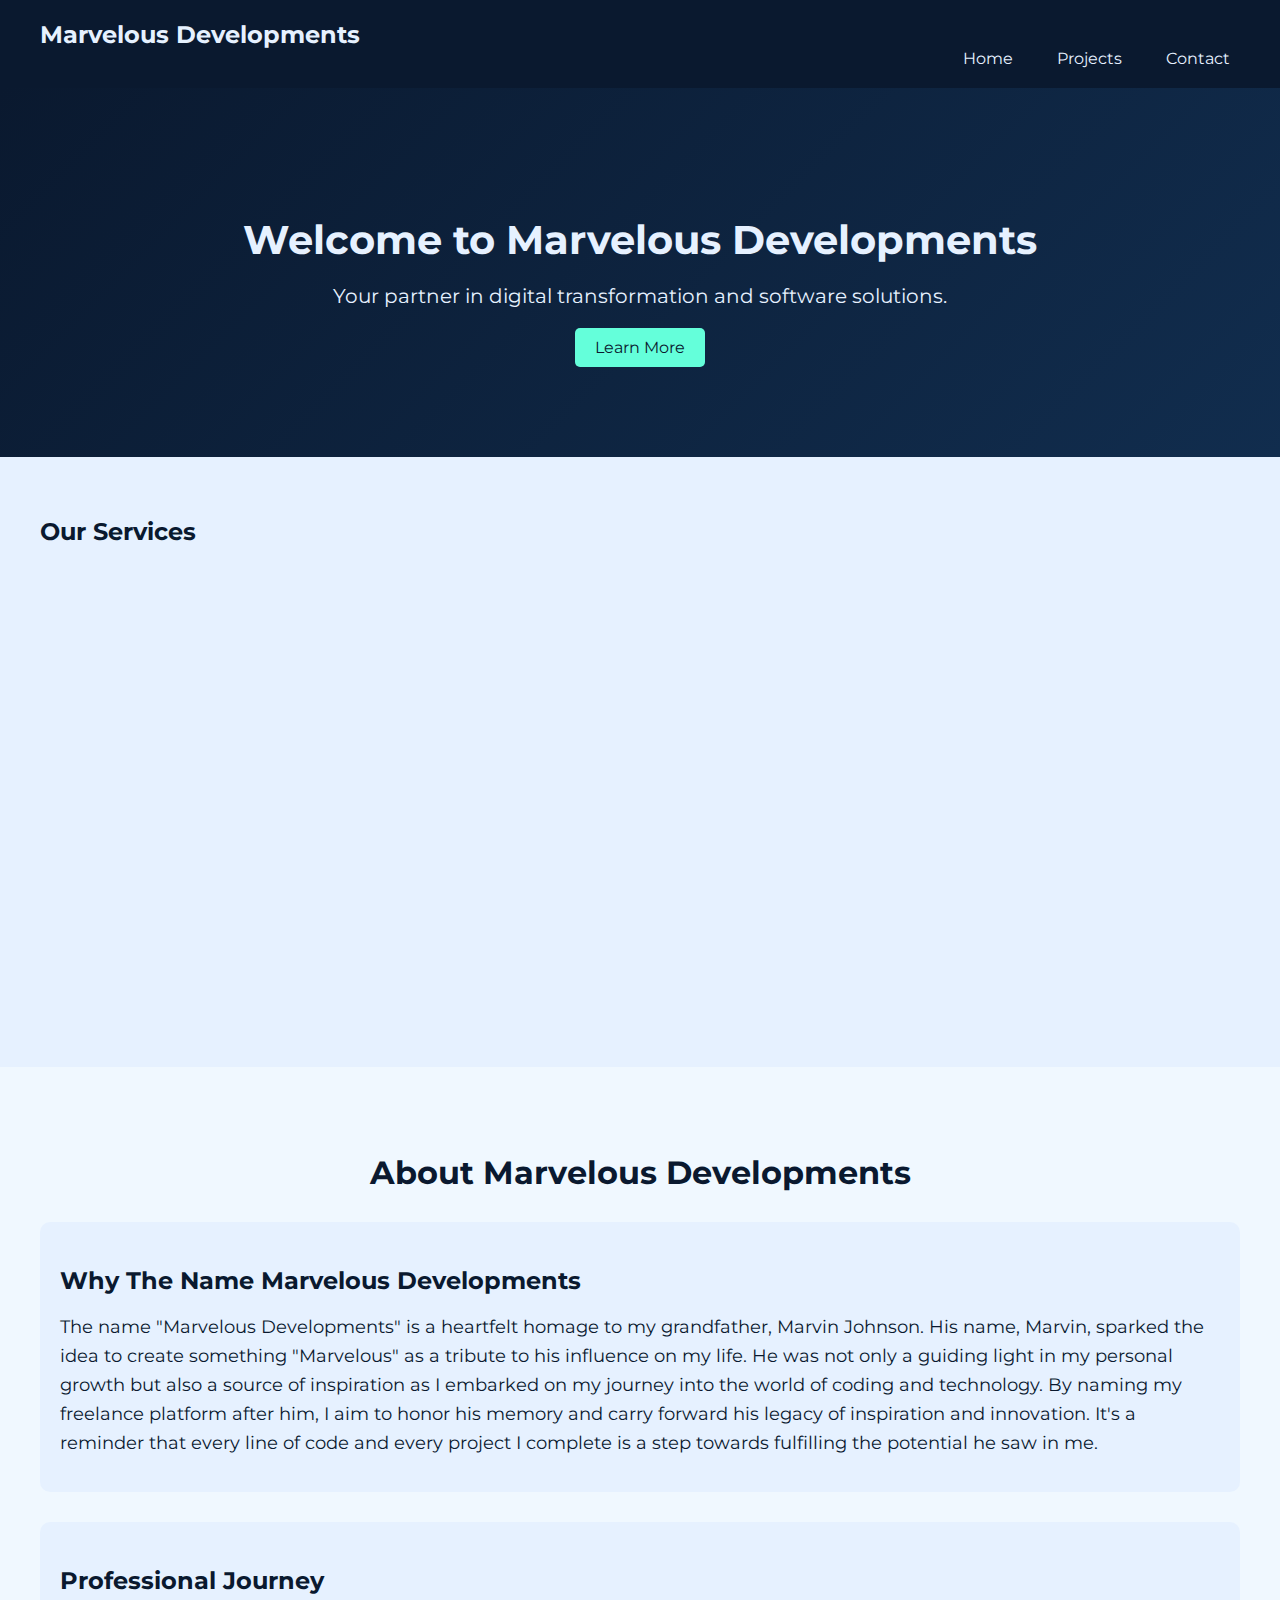
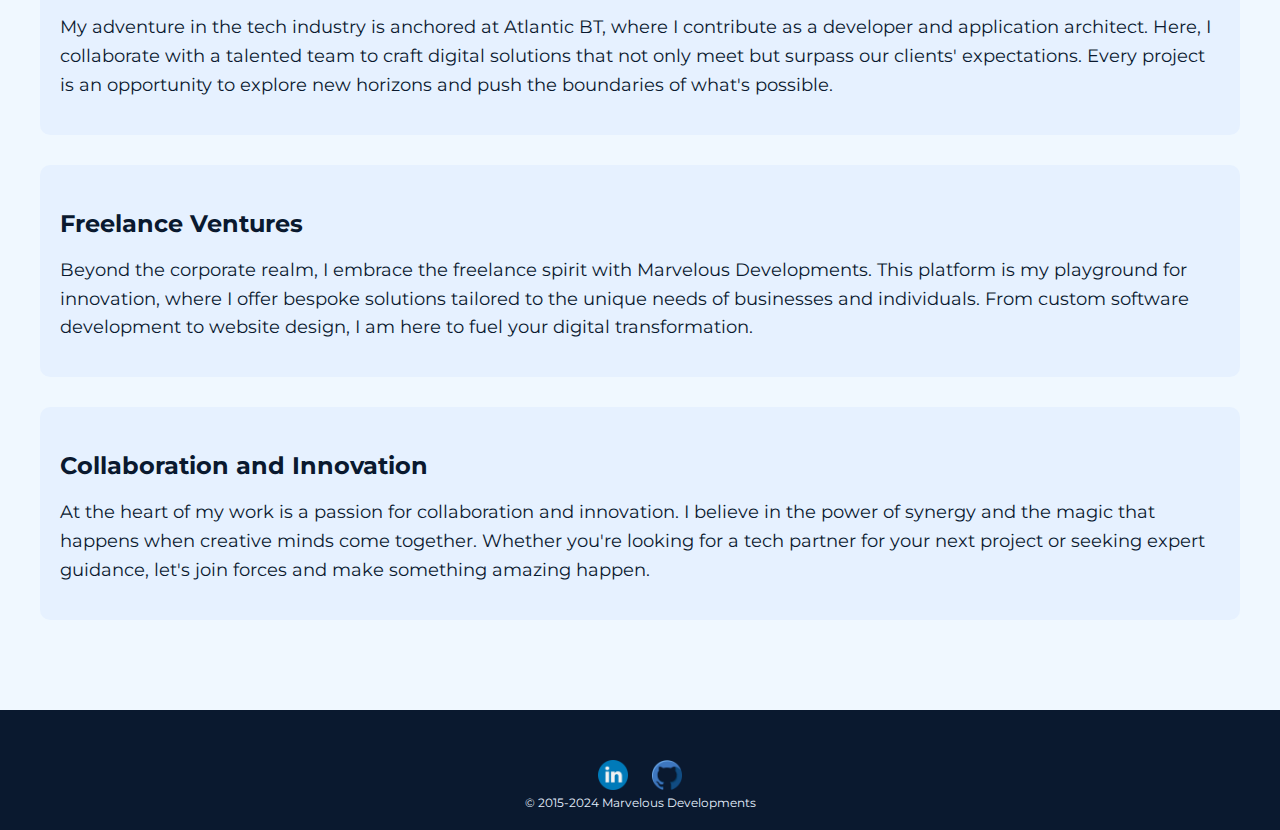
<file: index.html>
<!DOCTYPE html>
<html lang="en" dir="ltr">

<head>
  <meta charset="utf-8">
  <meta name="viewport" content="width=device-width, initial-scale=1">
  <title>Marvelous Developments</title>
  <link rel="stylesheet" href="css/styles.css">
  <link href="https://fonts.googleapis.com/css2?family=Abhaya+Libre:wght@800&family=Arima+Madurai:wght@800&family=Montserrat:wght@500&family=Sacramento&display=swap" rel="stylesheet">
</head>

  <body>

    <header class="header">
      <div class="container">
        <div class="logo">Marvelous Developments</div>
        <nav class="nav-bar">
          <a href="index.html">Home</a>
          <!-- <a href="services.html">Services</a> -->
          <a href="projects.html">Projects</a>
          <a href="contact.html">Contact</a>
        </nav>
      </div>
    </header>
    <main>
      <section class="hero">
        <div class="container">
          <div class="hero-content">
            <h1>Welcome to Marvelous Developments</h1>
            <p>Your partner in digital transformation and software solutions.</p>
            <a href="#about-us" class="hero-button">Learn More</a>
          </div>
        </div>
      </section>
      
      <section class="services">
        <div class="container">
          <h2>Our Services</h2>
            <div class="service-list">
            <div class="service-item prog-lang">
              <img src="images/home-icons/drupal.png" alt="Programming language HTML image"/>
              <h4>Drupal Development</h4>
            </div>
      
            <div class="service-item prog-lang">
              <img src="images/home-icons/saas.png" alt="Software as a service image" />
              <h4>Software as a Service</h4>
            </div>
      
            <div class="service-item prog-lang">
              <img src="images/home-icons/swagger.png" alt="Swagger API logo" />
              <h4>API Architecture</h4>
            </div>
      
            <div class="service-item prog-lang">
              <img src="images/home-icons/API.png" alt="API development logo" />
              <h4>API Development</h4>
            </div>
      
            <div class="service-item prog-lang">
              <img src="images/home-icons/aws.png" alt="Cloud Amazon Web Services image" />
              <h4>Amazon Web Services</h4>
            </div>

            <div class="service-item prog-lang">
              <img src="images/home-icons/open-ai.png" alt="Open AI integration logo" />
              <h4>OpenAI Integration</h4>
            </div>
      
            <div class="service-item prog-lang">
              <img src="images/home-icons/python.png" alt="Programming language Python image"/>
              <h4>Python Programming</h4>
            </div>
      
            <div class="service-item prog-lang">
              <img src="images/home-icons/database.png" alt="Database image" />
              <h4>Database Creation and Management</h4>
            </div>
      
            <div class="service-item prog-lang">
              <img src="images/home-icons/rdbms.png" alt="Relationship diagram image"/>
              <h4>Relational Database Management Systems</h4>
            </div>
          </div>
        </div>
      </section>    

      <section class="about-us-creative" id="about-us">
        <div class="container">
          <h2>About Marvelous Developments</h2>
          <div class="about-section" onmouseover="animateSection(this)" onmouseout="resetSection(this)">
            <h3>Why The Name Marvelous Developments</h3>
            <p>The name "Marvelous Developments" is a heartfelt homage to my grandfather, Marvin Johnson.
              His name, Marvin, sparked the idea to create something "Marvelous" as a tribute to his influence on my life. 
              He was not only a guiding light in my personal growth but also a source of inspiration as I embarked on my 
              journey into the world of coding and technology. By naming my freelance platform after him, I aim to honor 
              his memory and carry forward his legacy of inspiration and innovation. It's a reminder that 
              every line of code and every project I complete is a step towards fulfilling the potential he saw in me.</p>
          </div>
          <div class="about-section" onmouseover="animateSection(this)" onmouseout="resetSection(this)">
            <h3>Professional Journey</h3>
            <p>My adventure in the tech industry is anchored at Atlantic BT, where I contribute as a developer and application architect. Here, I collaborate with a talented team to craft digital solutions that not only meet but surpass our clients' expectations. Every project is an opportunity to explore new horizons and push the boundaries of what's possible.</p>
          </div>
          <div class="about-section" onmouseover="animateSection(this)" onmouseout="resetSection(this)">
            <h3>Freelance Ventures</h3>
            <p>Beyond the corporate realm, I embrace the freelance spirit with Marvelous Developments. This platform is my playground for innovation, where I offer bespoke solutions tailored to the unique needs of businesses and individuals. From custom software development to website design, I am here to fuel your digital transformation.</p>
          </div>
          <div class="about-section" onmouseover="animateSection(this)" onmouseout="resetSection(this)">
            <h3>Collaboration and Innovation</h3>
            <p>At the heart of my work is a passion for collaboration and innovation. I believe in the power of synergy and the magic that happens when creative minds come together. Whether you're looking for a tech partner for your next project or seeking expert guidance, let's join forces and make something amazing happen.</p>
          </div>
        </div>
      </section>

      <footer class="footer">
        <a class="footerLinks" href="https://linkedin.com/in/gjeuck"><img class="footerImg" src="images/linkedin.png" alt="Linkedin logo"></a>
        <a class="footerLinks" href="https://github.com/gabbyjeuck"><img class="footerImg" src="images/github.png" alt="Github logo"></a>
        <p class="copyright">
          © 2015-2024 Marvelous Developments
        </p>
      </footer>
    </main>
  </body>
</html>

<script>
  function animateSection(element) {
    element.classList.add('animated');
  }

  function resetSection(element) {
    element.classList.remove('animated');
  }
</script>
</file>
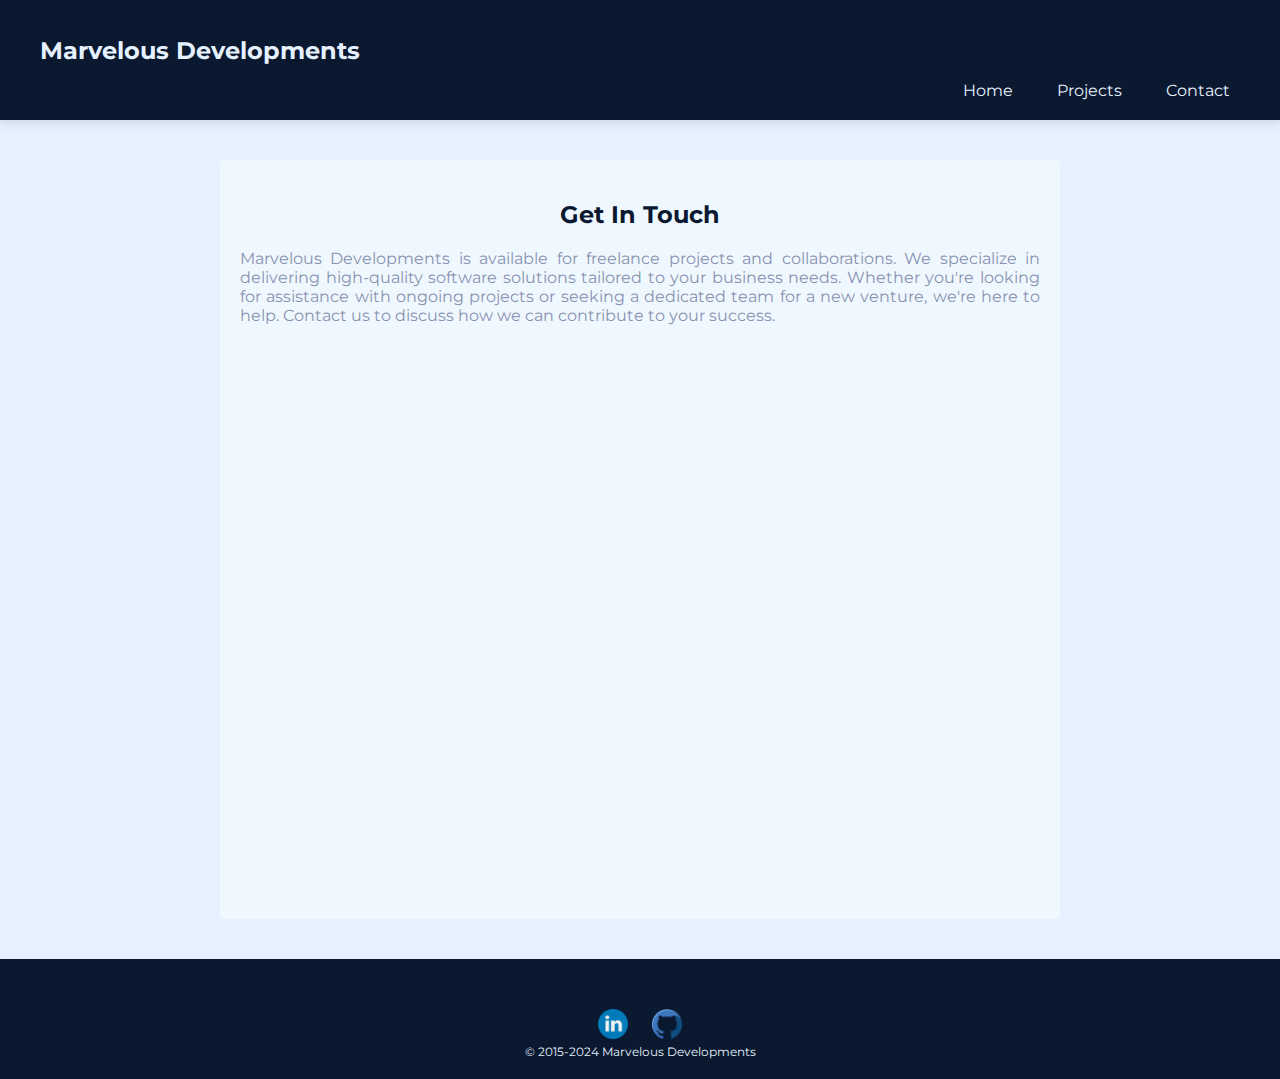
<file: contact.html>
<!DOCTYPE html>
<html lang="en" dir="ltr">

  <head>
    <meta charset="utf-8">
    <meta name="viewport" content="width=device-width, initial-scale=1">
    <title>Contact Marvelous Developments</title>
    <link rel="stylesheet" href="css/styles.css">
    <link href="https://fonts.googleapis.com/css2?family=Abhaya+Libre:wght@800&family=Arima+Madurai:wght@800&family=Montserrat:wght@500&family=Sacramento&display=swap" rel="stylesheet">
  </head>

  
  <body>

    <header class="header">
      <div class="container">
        <h1 class="logo">Marvelous Developments</h1>
        <nav class="nav-bar">
          <a href="index.html">Home</a>
          <!-- <a href="services.html">Services</a> -->
          <a href="projects.html">Projects</a>
          <a href="contact.html">Contact</a>
        </nav>
      </div>
    </header>

    <div class="middle-container">
      <h2 class="contact">Get In Touch</h2>
      <p class="contact-content">Marvelous Developments is available for freelance projects and collaborations. We specialize in delivering high-quality software solutions tailored to your business needs. Whether you're looking for assistance with ongoing projects or seeking a dedicated team for a new venture, we're here to help. Contact us to discuss how we can contribute to your success.</p>
      <div class="contact-form">
        <iframe src="https://docs.google.com/forms/d/e/1FAIpQLSckBP7hvchykEekz7WhYMbjhkSS1Y1RMnTJF2UBBmz0WKCdYQ/viewform?embedded=true" width="100%" height="550" frameborder="0" marginheight="0" marginwidth="0">Loading…</iframe>
      </div>

    </div>

    <footer class="footer">
      <a class="footerLinks" href="https://linkedin.com/in/gjeuck"><img class="footerImg" src="images/linkedin.png" alt="Linkedin logo"></a>
      <a class="footerLinks" href="https://github.com/gabbyjeuck"><img class="footerImg" src="images/github.png" alt="Github logo"></a>
      <p class="copyright">
        © 2015-2024 Marvelous Developments
      </p>
    </footer>

  </body>
</html>
</file>
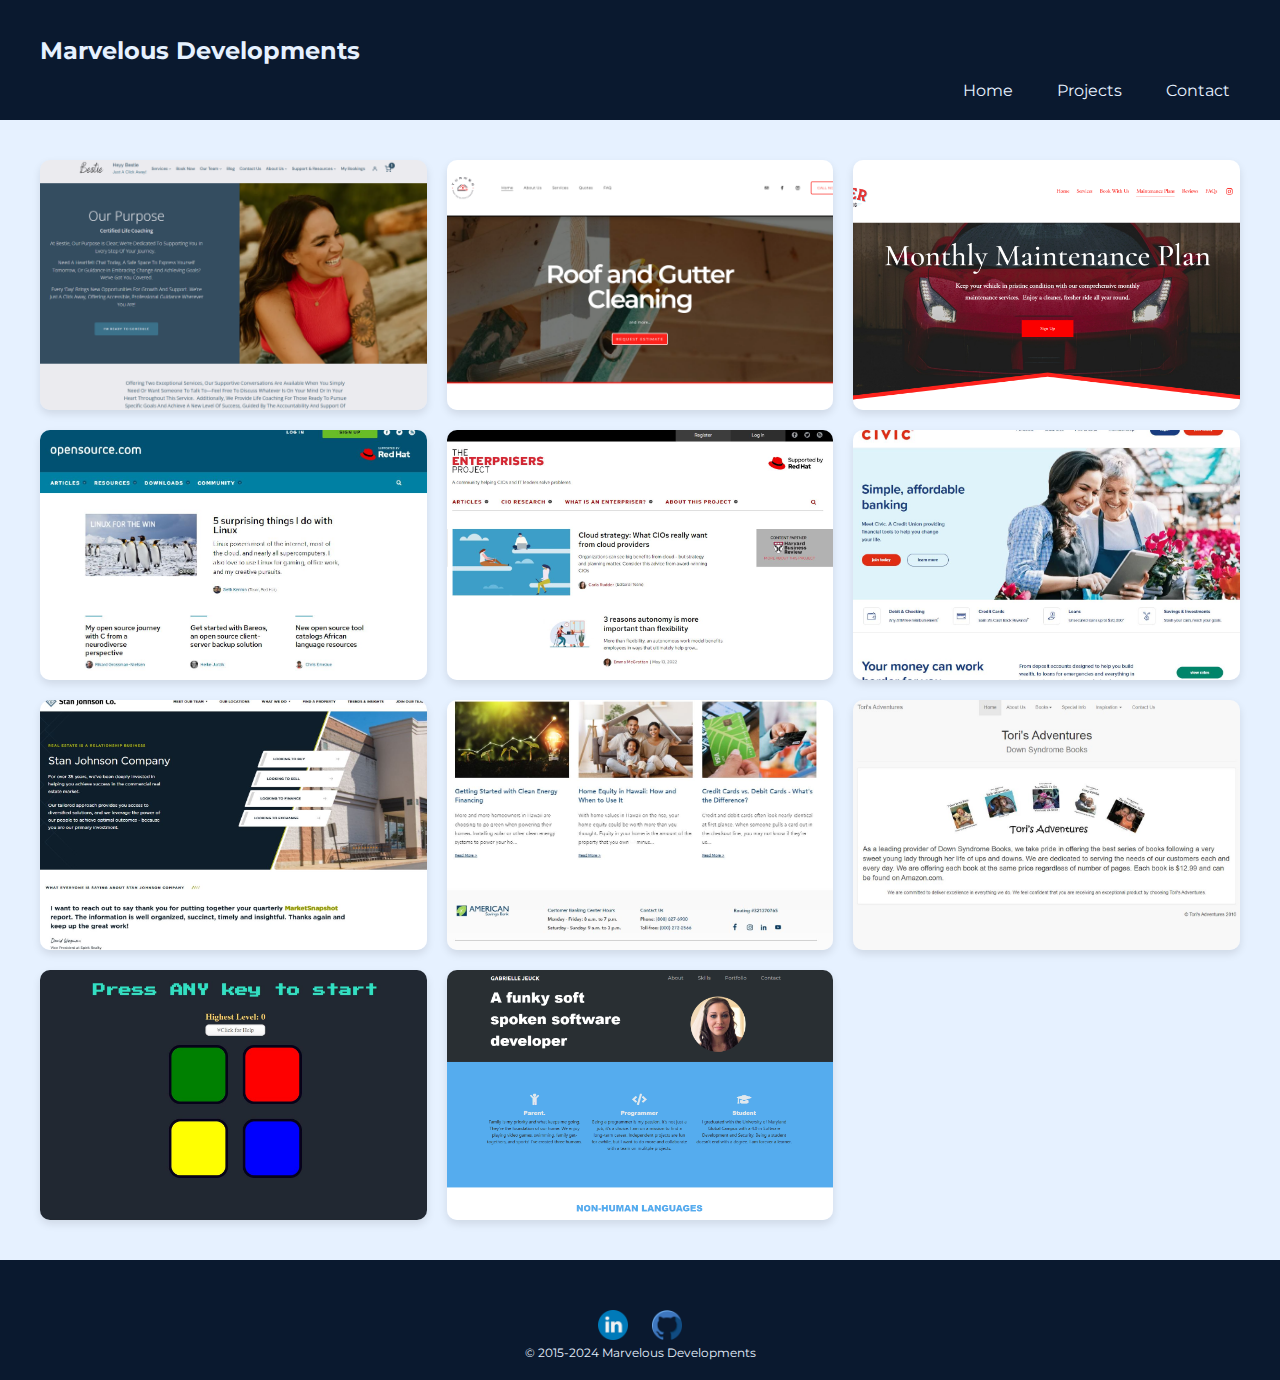
<file: projects.html>
<!DOCTYPE html>
<html lang="en" dir="ltr">

  <head>
    <meta charset="utf-8">
    <meta name="viewport" content="width=device-width, initial-scale=1">
    <title>Projects by Marvelous Developments</title>
    <link rel="stylesheet" href="css/styles.css">
    <link href="https://fonts.googleapis.com/css2?family=Abhaya+Libre:wght@800&family=Arima+Madurai:wght@800&family=Montserrat:wght@500&family=Sacramento&display=swap" rel="stylesheet">
  </head>

  <body>
    <header class="header">
      <div class="container">
        <h1 class="logo">Marvelous Developments</h1>
        <nav class="nav-bar">
          <a href="index.html">Home</a>
          <!-- <a href="services.html">Services</a> -->
          <a href="projects.html">Projects</a>
          <a href="contact.html">Contact</a>
        </nav>
      </div>
    </header>
    <main>
      <section class="projects">
        <div class="container">
          <div class="project-grid">
            <div class="project-card" onmouseover="hoverProject(this)" onmouseout="unhoverProject(this)">
              <div class="project-image" style="background-image: url('images/projects/Heyy-Bestie.png');"></div>
              <div class="project-overlay">
                <div class="project-info">
                  <a href="https://www.heyybestie.com/" target="_blank" class="project-link">
                    <h3 class="project-title">Heyy Bestie</h3>
                    <p class="project-position">Creator | Wordpress (Backend and Frontend Support)</p>
                  </a>
                </div>
              </div>
            </div>
            <div class="project-card" onmouseover="hoverProject(this)" onmouseout="unhoverProject(this)">
              <div class="project-image" style="background-image: url('images/projects/TurnerHomeExteriors.png');"></div>
              <div class="project-overlay">
                <div class="project-info">
                  <a href="https://www.turnerhomeexteriors.com/" target="_blank" class="project-link">
                    <h3 class="project-title">Turner Home Exteriors</h3>
                    <p class="project-position">Maintainer | SquareSpace (Backend and Frontend Support)</p>
                  </a>
                </div>
              </div>
            </div>
            <div class="project-card" onmouseover="hoverProject(this)" onmouseout="unhoverProject(this)">
              <div class="project-image" style="background-image: url('images/projects/Turner-Auto-Detailing.png');"></div>
              <div class="project-overlay">
                <div class="project-info">
                  <a href="https://www.turnerautodetailing.com/" target="_blank" class="project-link">
                    <h3 class="project-title">Turner Auto Detailing</h3>
                    <p class="project-position">Maintainer | SquareSpace (Backend and Frontend Support)</p>
                  </a>
                </div>
              </div>
            </div>


            <div class="project-card" onmouseover="hoverProject(this)" onmouseout="unhoverProject(this)">
              <div class="project-image" style="background-image: url('images/projects/RH_Opensource.JPG');"></div>
              <div class="project-overlay">
                <div class="project-info">
                  <a href="https://opensource.com/" target="_blank" class="project-link">
                    <h3 class="project-title">OpenSource</h3>
                    <p class="project-position">Maintainer | Drupal Migration from 7 to 9. (Backend and Frontend Support)</p>
                  </a>
                </div>
              </div>
            </div>
        
            <div class="project-card" onmouseover="hoverProject(this)" onmouseout="unhoverProject(this)">
              <div class="project-image" style="background-image: url('images/projects/RH_EnterprisersProject.JPG');"></div>
              <div class="project-overlay">
                <div class="project-info">
                  <a href="https://enterprisersproject.com/" target="_blank" class="project-link">
                    <h3 class="project-title">Enterprisers Project</h3>
                    <p class="project-position">Maintainer | Drupal Migration from 7 to 9. (Drupal Backend and Frontend Support)</p>
                  </a>
                </div>
              </div>
            </div>
        
            <div class="project-card" onmouseover="hoverProject(this)" onmouseout="unhoverProject(this)">
              <div class="project-image" style="background-image: url('images/projects/ABT_CivicFCU.JPG');"></div>
              <div class="project-overlay">
                <div class="project-info">
                  <a href="https://civicfcu.org/" target="_blank" class="project-link">
                    <h3 class="project-title">Civic Federal Credit Union</h3>
                    <p class="project-position">Maintainer | Drupal 9 (Drupal Backend and Frontend Support)</p>
                  </a>
                </div>
              </div>
            </div>

            <div class="project-card" onmouseover="hoverProject(this)" onmouseout="unhoverProject(this)">
                <div class="project-image" style="background-image: url('images/projects/ABT_StanJohnsonCo.JPG');"></div>
                <div class="project-overlay">
                  <div class="project-info">
                    <a href="https://www.stanjohnsonco.com/" target="_blank" class="project-link">
                      <h3 class="project-title">Stan Johnson Co.</h3>
                      <p class="project-position">Maintainer | Migration from 7 to 9. (Drupal Backend and Frontend Support)</p>
                    </a>
                  </div>
                </div>
            </div>

            <div class="project-card" onmouseover="hoverProject(this)" onmouseout="unhoverProject(this)">
                <div class="project-image" style="background-image: url('images/projects/Contract_ASBHawaii.JPG');"></div>
                  <div class="project-overlay">
                    <div class="project-info">
                      <a href="https://www.asbhawaii.com/" target="_blank" class="project-link">
                        <h3 class="project-title">American Savings Bank Hawaii</h3>
                        <p class="project-position">Contract Ended | Drupal Migration from 7 to 8.</p>
                      </a>
                  </div>
                </div>
            </div>

            <div class="project-card" onmouseover="hoverProject(this)" onmouseout="unhoverProject(this)">
                <div class="project-image" style="background-image: url('images/projects/TorisAdventures.JPG');"></div>
                <div class="project-overlay">
                  <div class="project-info">
                    <a href="https://gabbyjeuck.github.io/Toris_Adventures/" target="_blank" class="project-link">
                      <h3 class="project-title">Tori's Adventures</h3>
                      <p class="project-position">Educational Content | Bootstrap Creator</p>
                    </a>
                </div>
              </div>
            </div>
            <div class="project-card" onmouseover="hoverProject(this)" onmouseout="unhoverProject(this)">
              <div class="project-image" style="background-image: url('images/projects/Simon_Says.JPG');"></div>
              <div class="project-overlay">
                <div class="project-info">
                  <a href="https://gabbyjeuck.github.io/Simon_Says_Game/" target="_blank" class="project-link">
                    <h3 class="project-title">Simon Says Game</h3>
                    <p class="project-position">(Educational Driven)</p>
                  </a>
                </div>
              </div>
            </div>
            <div class="project-card" onmouseover="hoverProject(this)" onmouseout="unhoverProject(this)">
              <div class="project-image" style="background-image: url('images/projects/Gabrielle-s-Landing-Page.png');"></div>
              <div class="project-overlay">
                <div class="project-info">
                  <a href="https://gabbyjeuck.github.io/Gabrielle-Landing/" target="_blank" class="project-link">
                    <h3 class="project-title">Marvelous Developments</h3>
                    <p class="project-position">(When it all began...)</p>
                  </a>
                </div>
              </div>
            </div>
          </div>
        </div>
      </section>
      <footer class="footer">
        <a class="footerLinks" href="https://linkedin.com/in/gjeuck"><img class="footerImg" src="images/linkedin.png" alt="Linkedin logo"></a>
        <a class="footerLinks" href="https://github.com/gabbyjeuck"><img class="footerImg" src="images/github.png" alt="Github logo"></a>
        <p class="copyright">
          © 2015-2024 Marvelous Developments
        </p>
      </footer>
    </main>
    </body>

</html>
<script>
  function hoverProject(element) {
    element.classList.add('hovered');
  }

  function unhoverProject(element) {
    element.classList.remove('hovered');
  }
</script>
</file>
<file: css/styles.css>
body {
  font-family: 'Montserrat', sans-serif;
  margin: 0;
  padding: 0;
  box-sizing: border-box;
  background-color: #E6F1FF;
  color: #0A192F;
}

.container {
  max-width: 1200px;
  margin: 0 auto;
  padding: 0 20px;
}

.header {
  background-color: #0A192F;
  color: #E6F1FF;
  padding: 20px 0;
  box-shadow: 0 4px 8px rgba(0, 0, 0, 0.1); /* Adds a subtle drop shadow */
}
.nav-bar {
  text-align: right;
}
.nav-bar a {
  color: #E6F1FF;
  text-decoration: none;
  margin-left: 20px;
  padding: 5px 10px; /* Adds some padding for a better touch area */
}

.nav-bar a:hover {
  color: #64FFDA;
  background-color: rgba(255, 255, 255, 0.1); /* Adds a subtle highlight on hover */
  border-radius: 5px; /* Rounds the corners for a softer look */
}
.logo {
  font-size: 24px;
  font-weight: 700;
}
/* Hero Section */

.hero {
  background: linear-gradient(135deg, #0A192F 0%, #112D4E 100%);
  color: #E6F1FF;
  padding: 100px 0;
  text-align: center;
}

.hero .container {
  max-width: 1200px;
  margin: 0 auto;
  padding: 0 20px;
}

.hero-content {
  max-width: 800px;
  margin: 0 auto;
  animation: fadeInUp 1s ease-out;
}

.hero h1 {
  font-size: 40px;
  margin-bottom: 20px;
}

.hero p {
  font-size: 20px;
  margin-bottom: 30px;
}

.hero-button {
  background-color: #64FFDA;
  color: #0A192F;
  padding: 10px 20px;
  border-radius: 5px;
  text-decoration: none;
  transition: background-color 0.3s, color 0.3s;
}

.hero-button:hover {
  background-color: #52DABE; /* Slightly darker shade for hover effect */
  color: #E6F1FF;
}

@keyframes fadeInUp {
  from {
    opacity: 0;
    transform: translateY(20px);
  }
  to {
    opacity: 1;
    transform: translateY(0);
  }
}

/* Services Section */
.services {
  padding: 40px 0;
}

.service-list {
  display: grid;
  grid-template-columns: repeat(auto-fill, minmax(30%, 1fr));
  gap: 20px;
}

.service-item {
  margin-bottom: 20px;
}

.service-item h4 {
  font-size: 20px;
  font-weight: 500;
  color: #0A192F;
}

.service-item p {
  color: #8892B0;
}

/* Animations */
.services .service-list .service-item {
  opacity: 0;
  animation-duration: 1s;
  animation-fill-mode: forwards;
}

.services .service-list .service-item:nth-child(odd) {
  animation-name: slideInLeft;
}

.services .service-list .service-item:nth-child(even) {
  animation-name: slideInRight;
}

/* Animation Delays */
.services .service-list .service-item:nth-child(1) { animation-delay: 0.2s; }
.services .service-list .service-item:nth-child(2) { animation-delay: 0.4s; }
.services .service-list .service-item:nth-child(3) { animation-delay: 0.6s; }
.services .service-list .service-item:nth-child(4) { animation-delay: 0.8s; }
.services .service-list .service-item:nth-child(5) { animation-delay: 1.0s; }
.services .service-list .service-item:nth-child(6) { animation-delay: 1.2s; }
.services .service-list .service-item:nth-child(7) { animation-delay: 1.4s; }
.services .service-list .service-item:nth-child(8) { animation-delay: 1.6s; }
.services .service-list .service-item:nth-child(9) { animation-delay: 1.8s; }

/* Mobile Styles */
@media (max-width: 768px) {
  .service-list {
    grid-template-columns: repeat(auto-fill, minmax(100%, 1fr));
  }
}

@media (min-width: 720px) and (max-width: 920px) {
  .service-list {
    grid-template-columns: repeat(2, 1fr); /* Set to 2 columns for tablet screens */
    gap: 20px;
  }
}
@keyframes slideInLeft {
  from {
    opacity: 0;
    transform: translateX(-50px);
  }
  to {
    opacity: 1;
    transform: translateX(0);
  }
}

@keyframes slideInRight {
  from {
    opacity: 0;
    transform: translateX(50px);
  }
  to {
    opacity: 1;
    transform: translateX(0);
  }
}
.footer {
  background-color: #0A192F;
  color: #E6F1FF;
  text-align: center;
  padding: 20px 0;
}

.bottom-container {
  bottom: 0;
  background-color: #222831;
  height: 100px;
  width: 100%;
  font-size: 1.75rem;
}

.footerImg {
  height: 30px;
  width: 30px;
  float: none;
  margin: 30px 10px 0px 10px;
}

.footerLinks {
  font-family: 'Abhaya Libre', serif;
  text-decoration: none;
  padding: 0;
  margin: 0;
}

.copyright {
  margin: 0;
  padding: 0 0 0 0;
  color: #E6F1FF;
  font-size: .75rem;
}

.prog-lang {
  display: flex;
  align-items: center;
  margin-bottom: 20px;
  background-color: #F0F8FF; /* Light background for each service */
  padding: 10px;
  border-radius: 5px;
}

.prog-lang img {
  width: 100px;
  height: 100px;
  margin-right: 20px;
}

.prog-lang h4 {
  font-size: 20px;
  font-weight: 500;
  color: #0A192F; /* Navy Blue for better contrast */
}

/* Add more delays as needed for additional items */

/*about us*/
.about-us {
  background-color: #E6F1FF;
  padding: 40px 0;
}

.about-us .container {
  max-width: 1200px;
  margin: 0 auto;
  padding: 0 20px;
}

.about-us h2 {
  color: #0A192F;
  font-size: 28px;
  margin-bottom: 20px;
}

.about-us p {
  color: #0A192F;
  line-height: 1.6;
  margin-bottom: 20px;
}
.about-us-creative {
  background-color: #F0F8FF;
  color: #0A192F;
  padding: 60px 0;
}

.about-us-creative .container {
  max-width: 1200px;
  margin: 0 auto;
  padding: 0 20px;
}

.about-us-creative h2 {
  font-size: 32px;
  margin-bottom: 30px;
  text-align: center;
}

.about-us-creative .about-section {
  margin-bottom: 30px;
  padding: 20px;
  border-radius: 10px;
  background-color: #E6F1FF;
  transition: transform 0.3s, box-shadow 0.3s;
}

.about-us-creative h3 {
  font-size: 24px;
  margin-bottom: 15px;
}

.about-us-creative p {
  margin-bottom: 15px;
  font-size: 18px;
  line-height: 1.6;
}

/* Animation styles */
.animated {
  transform: scale(1.05);
  box-shadow: 0 8px 16px rgba(0, 0, 0, 0.2);
}

/* Contact Us */
.middle-container {
  max-width: 800px;
  margin: 40px auto;
  padding: 20px;
  background-color: #F0F8FF;
  border-radius: 5px;
}

.contact {
  color: #0A192F;
  text-align: center;
}

.contact-content {
  color: #8892B0;
  text-align: justify;
  margin-bottom: 20px;
}

.contact-form iframe {
  border: none;
  border-radius: 5px;
}

/*Projects Styles*/
.projects {
  padding: 40px 0;
  background-color: #E6F1FF;
}

.project-grid {
  display: grid;
  grid-template-columns: repeat(auto-fit, minmax(300px, 1fr));
  gap: 20px;
}

.project-card {
  position: relative;
  overflow: hidden;
  border-radius: 10px;
  box-shadow: 0 4px 8px rgba(0, 0, 0, 0.1);
}

.project-image {
  width: 100%;
  height: 250px;
  background-size: cover;
  background-position: center;
}

.project-overlay {
  position: absolute;
  top: 0;
  left: 0;
  right: 0;
  bottom: 0;
  background: rgba(10, 25, 47, 0.8);
  opacity: 0;
  transition: opacity 0.3s;
}

.project-info {
  position: absolute;
  top: 50%;
  left: 50%;
  transform: translate(-50%, -50%);
  text-align: center;
}

.project-link {
  color: #64FFDA;
  text-decoration: none;
}

.project-title {
  font-size: 20px;
  margin: 0;
}

.project-position {
  font-size: 14px;
  color: #E6F1FF;
}

/* JavaScript hover effect */
.hovered .project-overlay {
  opacity: 1;
}
</file>
